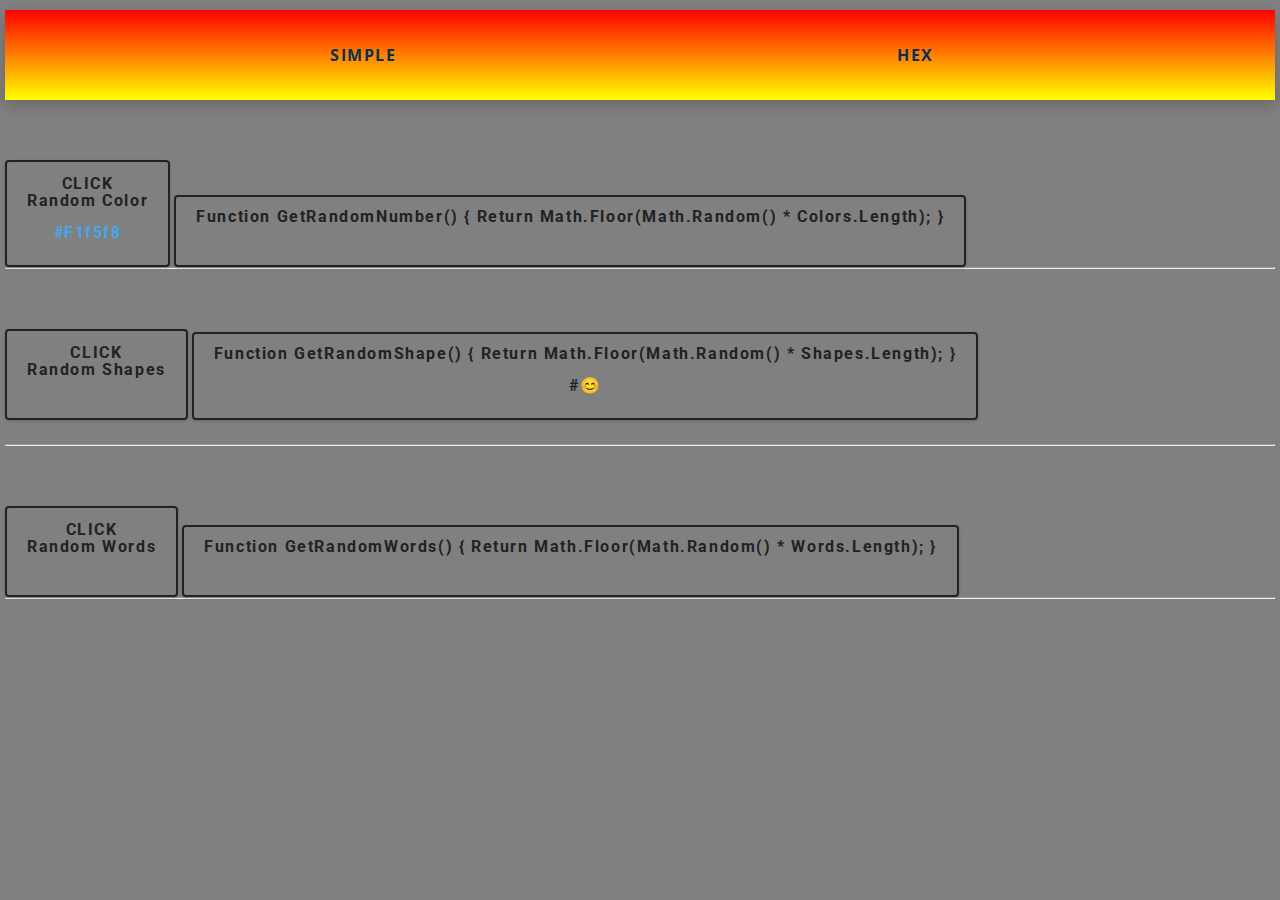
<file: Tutorial1ColorFlipper/index.html>
<!DOCTYPE html>
<html lang="en">
  <head>
    <meta charset="UTF-8" />
    <meta name="viewport" content="width=device-width, initial-scale=1.0" />
    <title>Math.Randoms</title>

    <!-- styles -->
    <link rel="stylesheet" href="styles.css" />
  </head>
  <body style="background-color: grey">
    <nav style="  background-image: linear-gradient(red, yellow); ">
      <div class="nav-center">
        <ul class="nav-links"><li><a href="index.html">SIMPLE</a></li> </ul>
        <ul class="nav-links"><li><a href="hex.html">HEX</a></li> </ul>
      </div>    
    </nav>
    <div class="container">
      <!-- <button 
        ="btn btn-hero" id="btn" style = "background-color: transparent; margin-top: 60px;">click me <h4>Random color : <span class="color">#f1f5f8</span></h2></button> -->
    </div>
    <button class="btn btn-hero" id="btn" style = "background-color: transparent; margin-top: 60px;">click <h4>Random color <br> <br>  <span class="color">#f1f5f8</span></h2></button>
      <button class="btn btn-hero" id="btn" style = "background-color: transparent; margin-top: 60px;"> <h4>function getRandomNumber() {
        return Math.floor(Math.random() * colors.length);
      } <br> <br>  <span class="color"></span></h2></button>

      <br>
<hr>
    <button class="btn2 btn-hero" id="btn2" style = "background-color: transparent; margin-top: 60px;">click  <h4>Random Shapes <br> <br>  </h2></button>
      <button class="btn2 btn-hero" id="btn2" style = "background-color: transparent; margin-top: 60px;"> <h4>function getRandomShape() {
        return Math.floor(Math.random() * shapes.length);
      } <br> <br> <span class="shapeHere">#😊</span></h2></button>

      <br>
      <br>
   <hr>
 

      <button class="btn3 btn-hero" id="btn3" style = "background-color: transparent; margin-top: 60px;">click  <h4>Random Words <br> <br>  </h2></button>
        <button class="btn3 btn-hero" id="btn3" style = "background-color: transparent; margin-top: 60px;">  <h4>function getRandomWords() {
          return Math.floor(Math.random() * words.length);
        } <br> <br>  <span style="color: red"class="wordsHere"></span></h2></button>

        <br>
        <hr>

    <script src="app.js"></script>
  </body>
</html>
</file>
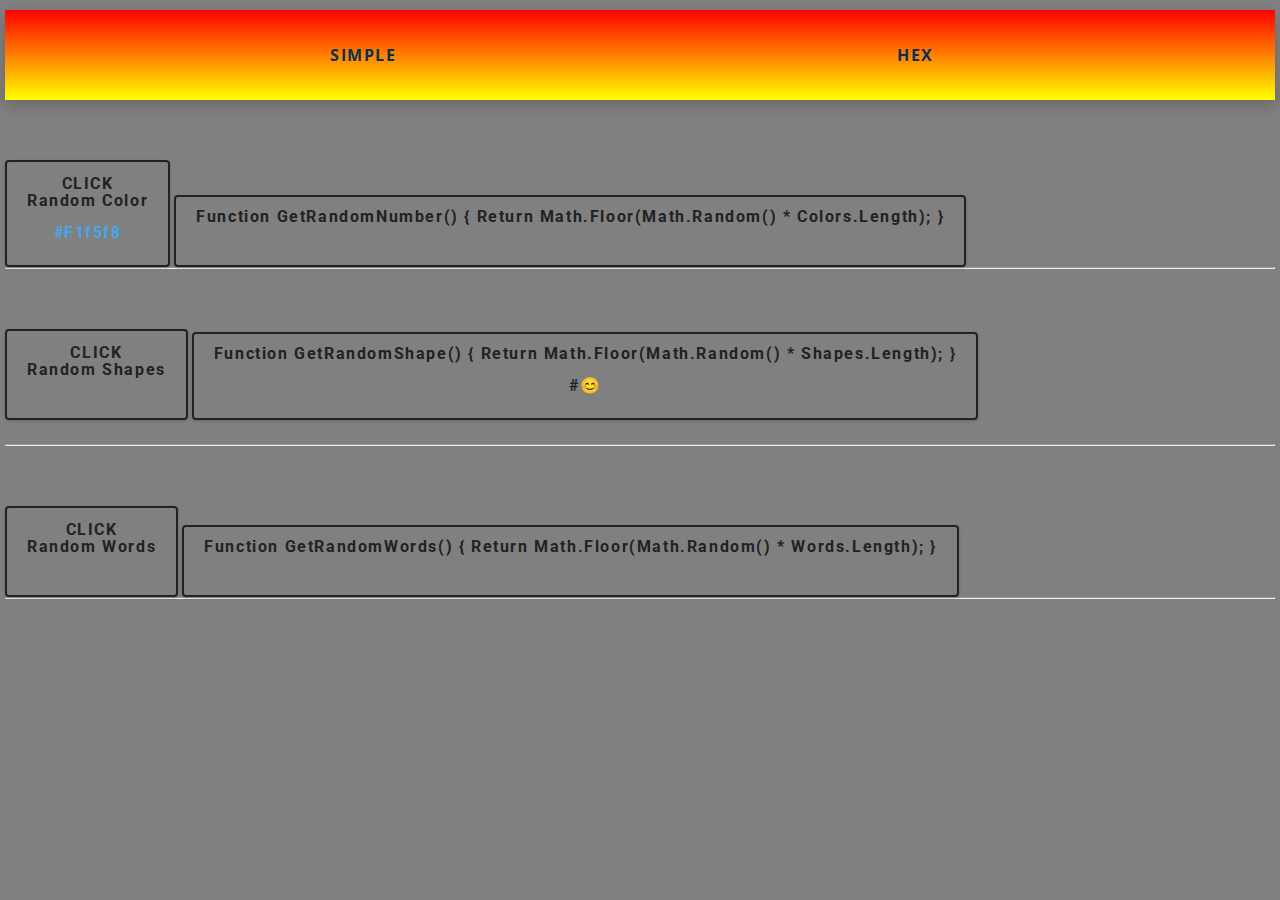
<file: Tutorial1ColorFlipper/hex.html>
<!DOCTYPE html>
<html lang="en">
  <head>
    <meta charset="UTF-8" />
    <meta name="viewport" content="width=device-width, initial-scale=1.0" />
    <title>Math.Randoms</title>

    <!-- styles -->
    <link rel="stylesheet" href="styles.css" />
  </head>
  <body style="background-color: grey">
    <nav style="  background-image: linear-gradient(red, yellow); ">
      <div class="nav-center">
        <ul class="nav-links"><li><a href="index.html">SIMPLE</a></li> </ul>
        <ul class="nav-links"><li><a href="hex.html">HEX</a></li> </ul>
      </div>    
    </nav>
    <div class="container">
      <!-- <button 
        ="btn btn-hero" id="btn" style = "background-color: transparent; margin-top: 60px;">click me <h4>Random color : <span class="color">#f1f5f8</span></h2></button> -->
    </div>
    <button class="btn btn-hero" id="btn" style = "background-color: transparent; margin-top: 60px;">click <h4>Random color <br> <br>  <span class="color">#f1f5f8</span></h2></button>
      <button class="btn btn-hero" id="btn" style = "background-color: transparent; margin-top: 60px;"> <h4>function getRandomNumber() {
        return Math.floor(Math.random() * colors.length);
      } <br> <br>  <span class="color"></span></h2></button>

      <br>
<hr>
    <button class="btn2 btn-hero" id="btn2" style = "background-color: transparent; margin-top: 60px;">click  <h4>Random Shapes <br> <br>  </h2></button>
      <button class="btn2 btn-hero" id="btn2" style = "background-color: transparent; margin-top: 60px;"> <h4>function getRandomShape() {
        return Math.floor(Math.random() * shapes.length);
      } <br> <br> <span class="shapeHere">#😊</span></h2></button>

      <br>
      <br>
   <hr>
 

      <button class="btn3 btn-hero" id="btn3" style = "background-color: transparent; margin-top: 60px;">click  <h4>Random Words <br> <br>  </h2></button>
        <button class="btn3 btn-hero" id="btn3" style = "background-color: transparent; margin-top: 60px;">  <h4>function getRandomWords() {
          return Math.floor(Math.random() * words.length);
        } <br> <br>  <span class="wordsHere"></span></h2></button>

        <br>
        <hr>

    <script src="hex.js"></script>
  </body>
</html>
</file>
<file: Tutorial1ColorFlipper/styles.css>
/*
=============== 
Fonts
===============
*/
@import url("https://fonts.googleapis.com/css?family=Open+Sans|Roboto:400,700&display=swap");

/*
=============== 
Variables
===============
*/

:root {
  /* dark shades of primary color*/
  --clr-primary-1: hsl(205, 86%, 17%);
  --clr-primary-2: hsl(205, 77%, 27%);
  --clr-primary-3: hsl(205, 72%, 37%);
  --clr-primary-4: hsl(205, 63%, 48%);
  /* primary/main color */
  --clr-primary-5: hsl(205, 78%, 60%);
  /* lighter shades of primary color */
  --clr-primary-6: hsl(205, 89%, 70%);
  --clr-primary-7: hsl(205, 90%, 76%);
  --clr-primary-8: hsl(205, 86%, 81%);
  --clr-primary-9: hsl(205, 90%, 88%);
  --clr-primary-10: hsl(205, 100%, 96%);
  /* darkest grey - used for headings */
  --clr-grey-1: hsl(209, 61%, 16%);
  --clr-grey-2: hsl(211, 39%, 23%);
  --clr-grey-3: hsl(209, 34%, 30%);
  --clr-grey-4: hsl(209, 28%, 39%);
  /* grey used for paragraphs */
  --clr-grey-5: hsl(210, 22%, 49%);
  --clr-grey-6: hsl(209, 23%, 60%);
  --clr-grey-7: hsl(211, 27%, 70%);
  --clr-grey-8: hsl(210, 31%, 80%);
  --clr-grey-9: hsl(212, 33%, 89%);
  --clr-grey-10: hsl(210, 36%, 96%);
  --clr-white: #fff;
  --clr-red-dark: hsl(360, 67%, 44%);
  --clr-red-light: hsl(360, 71%, 66%);
  --clr-green-dark: hsl(125, 67%, 44%);
  --clr-green-light: hsl(125, 71%, 66%);
  --clr-black: #222;
  --ff-primary: "Roboto", sans-serif;
  --ff-secondary: "Open Sans", sans-serif;
  --transition: all 0.3s linear;
  --spacing: 0.1rem;
  --radius: 0.25rem;
  --light-shadow: 0 5px 15px rgba(0, 0, 0, 0.1);
  --dark-shadow: 0 5px 15px rgba(0, 0, 0, 0.2);
  --max-width: 1170px;
  --fixed-width: 620px;
}
/*
=============== 
Global Styles
===============
*/

*,
::after,
::before {
  margin: 0;
  padding: 0;
  box-sizing: border-box;
}
body {
  font-family: var(--ff-secondary);
  background: var(--clr-grey-10);
  color: var(--clr-grey-1);
  line-height: 1.5;
  font-size: 0.875rem;
  margin-left: 5px;
  margin-right: 5px;
  margin-top: 10px;
}
ul {
  list-style-type: none;
}
a {
  text-decoration: none;
}
h1,
h2,
h3,
h4 {
  letter-spacing: var(--spacing);
  text-transform: capitalize;
  line-height: 1.25;
  margin-bottom: 0.75rem;
  font-family: var(--ff-primary);
}
h1 {
  font-size: 3rem;
}
h2 {
  font-size: 2rem;
}
h3 {
  font-size: 1.25rem;
}
h4 {
  font-size: 0.875rem;
}
p {
  margin-bottom: 1.25rem;
  color: var(--clr-grey-5);
}
@media screen and (min-width: 800px) {
  h1 {
    font-size: 4rem;
  }
  h2 {
    font-size: 2.5rem;
  }
  h3 {
    font-size: 1.75rem;
  }
  h4 {
    font-size: 1rem;
  }
  body {
    font-size: 1rem;
  }
  h1,
  h2,
  h3,
  h4 {
    line-height: 1;
  }
}
/*  global classes */

/* section */
.section {
  padding: 5rem 0;
}

.section-center {
  width: 90vw;
  margin: 0 auto;
  max-width: 1170px;
}
@media screen and (min-width: 992px) {
  .section-center {
    width: 95vw;
  }
}
main {
  min-height: 100vh;
  display: grid;
  place-items: center;
}

/*
=============== 
Nav
===============
*/
nav {
  background: var(--clr-white);
  height: 90px;
  display: grid;
  align-items: center;
  box-shadow: var(--dark-shadow);
}
.nav-center {
  width: 90vw;
  max-width: var(--fixed-width);
  margin: 0 auto;
  display: flex;
  align-items: center;
  justify-content: space-between;
}
.nav-center h4 {
  margin-bottom: 0;
  color: var(--clr-primary-5);
}
.nav-links {
  display: flex;
}
nav a {
  text-transform: capitalize;
  font-weight: 700;
  font-size: 1rem;
  color: var(--clr-primary-1);
  letter-spacing: var(--spacing);
  margin-right: 1rem;
}
nav a:hover {
  color: var(--clr-primary-5);
}
/*
=============== 
Container
===============
*/
main {
  min-height: calc(100vh - 3rem);
  display: grid;
  place-items: center;
}
.container {
  text-align: center;
}
.container h2 {
  background: var(--clr-black);
  color: var(--clr-white);
  padding: 1rem;
  border-radius: var(--radius);
  margin-bottom: 2.5rem;
}
.color {
  color: var(--clr-primary-5);
}
.btn-hero {
  font-family: var(--ff-primary);
  text-transform: uppercase;
  background: transparent;
  color: var(--clr-black);
  letter-spacing: var(--spacing);
  display: inline-block;
  font-weight: 700;
  transition: var(--transition);
  border: 2px solid var(--clr-black);
  cursor: pointer;
  box-shadow: 0 1px 3px rgba(0, 0, 0, 0.2);
  border-radius: var(--radius);
  font-size: 1rem;
  padding: 0.75rem 1.25rem;
}
.btn-hero:hover {
  color: var(--clr-white);
  background: var(--clr-black);
}
</file>
